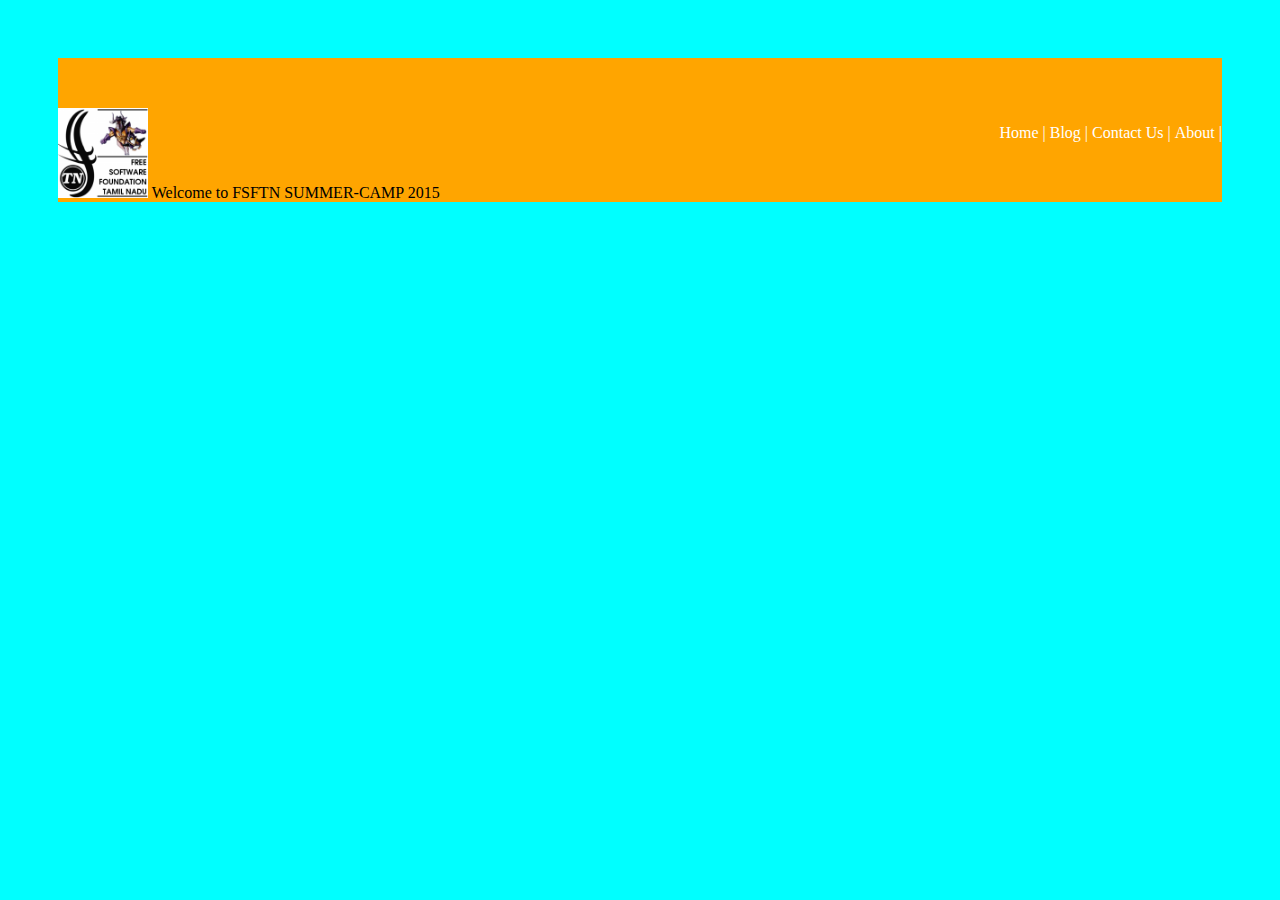
<file: step3.html>
<!doctype html>
<html lang="en">
 <head>
  <title>Web Desing Basics </title>
  <link href="css/fsftn.css" rel="stylesheet"  type="text/css">
</head>
  <nav class="navigation" id="navigation">
    <div class="brand" id="logo">  
        <ul>
            <li> Home </li>
            <li> Blog </li>
            <li> Contact Us </li>
            <li> About </li>
        </ul>
    </div>
  </nav>
 <body>
    <img src="images/fsftn.png" width="90px" height="90px"> 
    Welcome to FSFTN SUMMER-CAMP 2015
 </body>
</html>
</file>
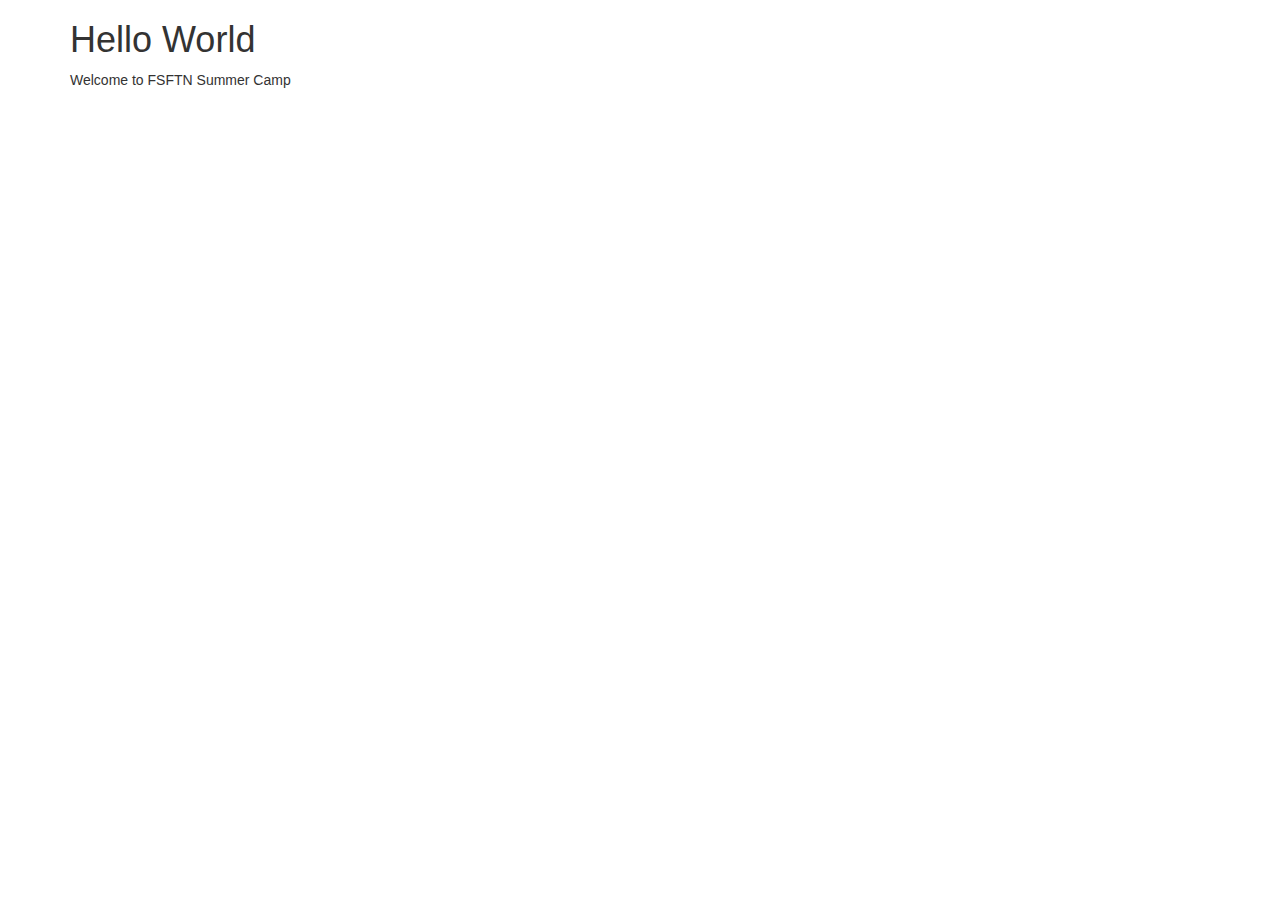
<file: step4.html>
<!DOCTYPE html>
<html lang="en">
  <head>
    <title>Summercamp 2015</title>

    <!-- Bootstrap core CSS -->
    <link href="css/bootstrap.min.css" rel="stylesheet">

    <!-- Custom styles for this template -->
    <link href="css/bootstrap-theme.min.css" rel="stylesheet">

  </head>

  <body>
    <div class="container">
        <h1>Hello World</h1>
        <p> Welcome to FSFTN Summer Camp</p>
    </div><!-- /.container -->

    <!-- Bootstrap core JavaScript
    ================================================== -->
    <!-- Placed at the end of the document so the pages load faster -->
    <script src="js/jquery.min.js"></script>
    <script src="js/bootstrap.min.js"></script>
  </body>
</html>
</file>
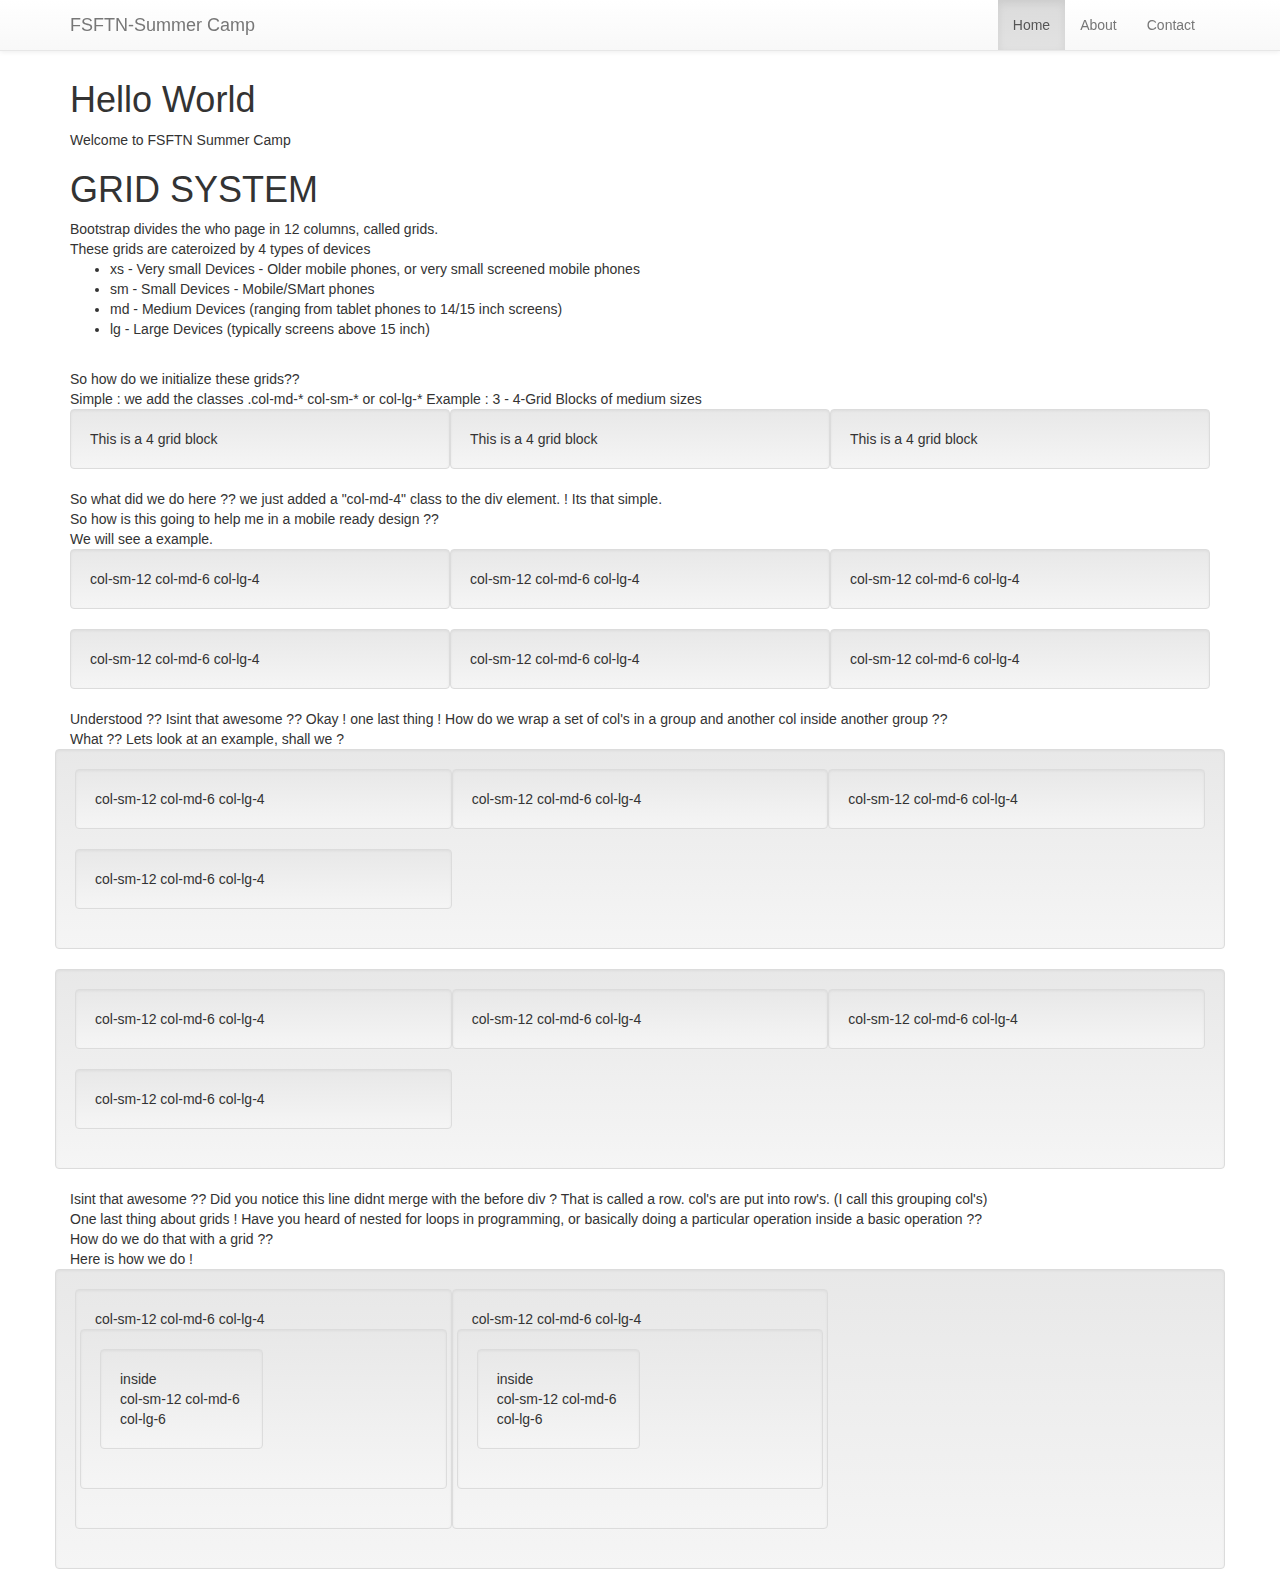
<file: step6.html>
<!DOCTYPE html>
<html lang="en">
  <head>
    <title>Summercamp 2015</title>

    <!-- Bootstrap core CSS -->
    <link href="css/bootstrap.min.css" rel="stylesheet">

    <!-- Custom styles for this template -->
    <link href="css/bootstrap-theme.min.css" rel="stylesheet">
   <style>
      .content {
        padding-top: 60px;
      }
   </style>
  </head>

  <body>
<nav class="navbar navbar-default navbar-fixed-top">
  <div class="container">
    <div class="navbar-header">
      <button type="button" class="navbar-toggle collapsed" data-toggle="collapse" data-target="#navbar" aria-expanded="false" aria-controls="navbar">
          Menu
      </button>
      <a class="navbar-brand" href="#">FSFTN-Summer Camp</a>
     </div>
     <div id="navbar" class="collapse navbar-collapse">
      <ul class="nav navbar-nav pull-right">                                                                                                     <li class="active"><a href="#">Home</a></li>
         <li><a href="#about">About</a></li>
         <li><a href="#contact">Contact</a></li>
      </ul>
     </div><!--/.nav-collapse -->
   </div>
</nav>
  <div class="container">
    <div class="content">
        <h1>Hello World</h1>
        <p> Welcome to FSFTN Summer Camp</p>
           <h1>GRID SYSTEM </h1>
           Bootstrap divides the who page in 12 columns, called grids. <br />
           These grids are cateroized by 4 types of devices <br />
           <ul>
            <li> xs - Very small Devices - Older mobile phones, or very small screened mobile phones</li>
            <li> sm  - Small Devices - Mobile/SMart phones </li>
            <li> md - Medium Devices (ranging from tablet phones to 14/15 inch screens) </li>
            <li> lg - Large Devices (typically screens above 15 inch) </li>
           </ul>
        <br />
        So how do we initialize these grids?? <br />
        Simple : we add the classes .col-md-* col-sm-* or col-lg-*

        Example : 3 - 4-Grid Blocks of medium sizes <br />
        <div class="col-md-4 well">This is a 4 grid block </div>
        <div class="col-md-4 well">This is a 4 grid block </div>
        <div class="col-md-4 well">This is a 4 grid block </div>

        So what did we do here ?? we just added a "col-md-4" class to the div element. ! Its that simple.
        <br />
        So how is this going to help me in a mobile ready design ??
        <br />
        We will see a example.
        <br />
        <div class="col-sm-12 col-md-6 col-lg-4 well"> col-sm-12 col-md-6 col-lg-4</div>
        <div class="col-sm-12 col-md-6 col-lg-4 well"> col-sm-12 col-md-6 col-lg-4</div>
        <div class="col-sm-12 col-md-6 col-lg-4 well"> col-sm-12 col-md-6 col-lg-4</div>
        <div class="col-sm-12 col-md-6 col-lg-4 well"> col-sm-12 col-md-6 col-lg-4</div>
        <div class="col-sm-12 col-md-6 col-lg-4 well"> col-sm-12 col-md-6 col-lg-4</div>
        <div class="col-sm-12 col-md-6 col-lg-4 well"> col-sm-12 col-md-6 col-lg-4</div>

        Understood ?? Isint that awesome ??
        Okay ! one last thing !
        How do we wrap a set of col's in a group and another col inside another group ??
        <br /> What ??
        Lets look at an example, shall we ?
        <div class="row well">
            <div class="col-sm-12 col-md-6 col-lg-4 well"> col-sm-12 col-md-6 col-lg-4</div>
            <div class="col-sm-12 col-md-6 col-lg-4 well"> col-sm-12 col-md-6 col-lg-4</div>
            <div class="col-sm-12 col-md-6 col-lg-4 well"> col-sm-12 col-md-6 col-lg-4</div>
            <div class="col-sm-12 col-md-6 col-lg-4 well"> col-sm-12 col-md-6 col-lg-4</div>
        </div>
        <div class="row well">
            <div class="col-sm-12 col-md-6 col-lg-4 well"> col-sm-12 col-md-6 col-lg-4</div>
            <div class="col-sm-12 col-md-6 col-lg-4 well"> col-sm-12 col-md-6 col-lg-4</div>
            <div class="col-sm-12 col-md-6 col-lg-4 well"> col-sm-12 col-md-6 col-lg-4</div>
            <div class="col-sm-12 col-md-6 col-lg-4 well"> col-sm-12 col-md-6 col-lg-4</div>
        </div>
        Isint that awesome ?? Did you notice this line didnt merge with the before div ? That is called a row. col's are put into row's. (I call this grouping col's)
        <br />
        One last thing about grids ! Have you heard of nested for loops in programming, or basically doing a particular operation inside a basic operation ??
        <br />
        How do we do that with a grid ??
        <br />
        Here is how we do !
        <br />
        <div class="row well">
            <div class="col-sm-12 col-md-6 col-lg-4 well">col-sm-12 col-md-6 col-lg-4<br /> 
                <div class="row well"> 
                    <div class="col-sm-12 col-md-6 col-lg-6 well">
                        inside <br />
                        col-sm-12 col-md-6 col-lg-6
                    </div>
                </div>
            </div>
            <div class="col-sm-12 col-md-6 col-lg-4 well">col-sm-12 col-md-6 col-lg-4<br /> 
                <div class="row well"> 
                    <div class="col-sm-12 col-md-6 col-lg-6 well">
                        inside <br />
                        col-sm-12 col-md-6 col-lg-6
                    </div>
                </div>
            </div>
        </div>
    </div>
 </div><!-- /.container -->

    <!-- Bootstrap core JavaScript
    ================================================== -->
    <!-- Placed at the end of the document so the pages load faster -->
    <script src="js/jquery.min.js"></script>
    <script src="js/bootstrap.min.js"></script>
  </body>
</html>
</file>
<file: css/fsftn.css>
html {
    padding : 50px;
    background-color : aqua;
}
body {
    background-color : orange;
    padding-top : 50px;
}
nav{
    float : right;
}
.navigation ul li{
     display: inline;
     color : white;
}
.navigation ul li:after{
     content : "|" ;
}
</file>
